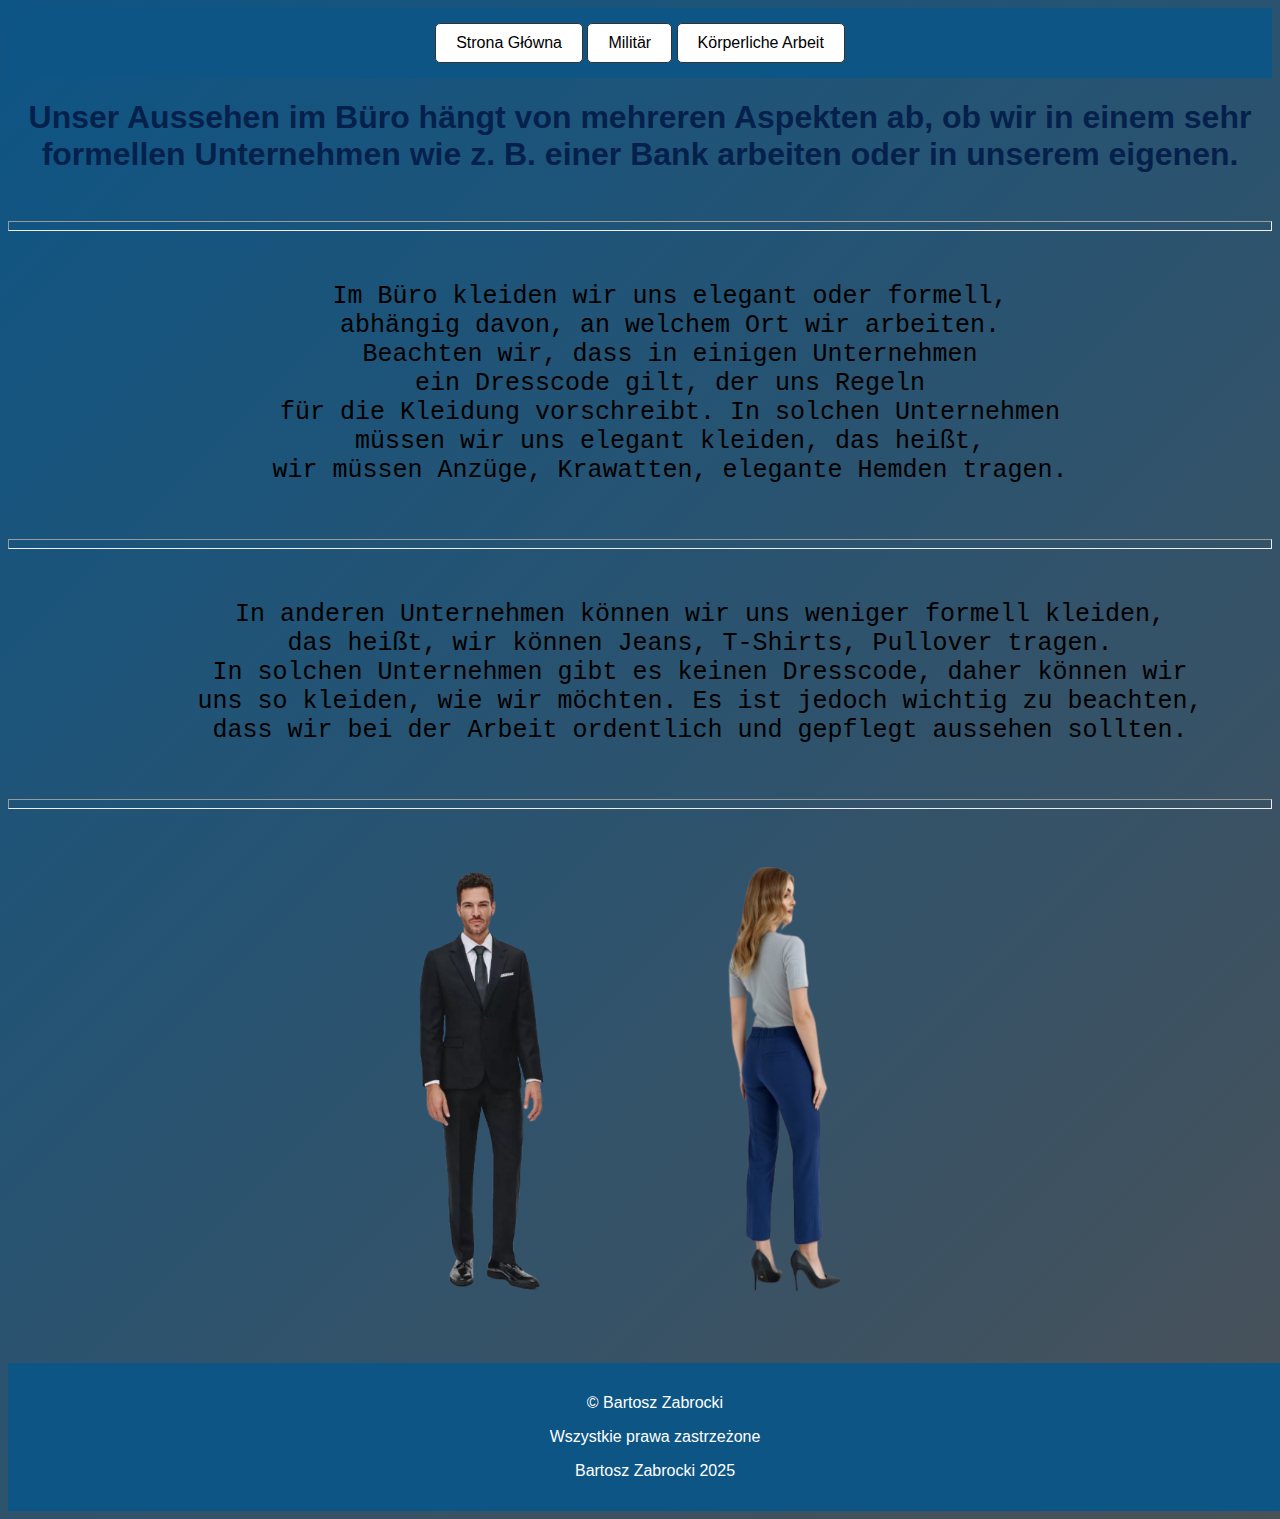
<file: buro.html>
<!DOCTYPE html>
<html lang="pl">
<head>
    <meta charset="UtF-8">
    <meta name="viewport" content="width=device-width, initial-scale=1.0">
    <title> Styl ubioru w biurze</title>
   <style>
    body {
            background: linear-gradient(135deg, #0d5585, #4a5158);
            color: white;
            font-family: 'Franklin Gothic Medium', 'Arial Narrow', Arial, sans-serif;
        }

    pre.prace {
        text-align: center;
        color: rgb(0, 0, 0);
        font-size: 25px;
    }
    pre.biuro {
        text-align: center;
        color: rgb(0, 0, 0);
        font-size: 25px;
    }

    header{
            top: 0;
            background-color: #0d5585;
            padding: 15px;
            text-align: center;
            font-family: 'Franklin Gothic Medium', 'Arial Narrow', Arial, sans-serif;
        }
    footer {
            background-color: #0d5585;
            padding: 15px;
            text-align: center;
            bottom: 0;
            width: 100%;
            font-family: 'Franklin Gothic Medium', 'Arial Narrow', Arial, sans-serif;
        }
 
    .button-container button {
            padding: 10px 20px;
            font-size: 16px;
            cursor: pointer;
            border: 1px solid #333;
            border-radius: 5px;
            background-color: #ffffff;
        }
   </style>
<script language="JavaScript">

    function Strona_glowna() {
        window.location.href = "index.html";
    }
    function Militar() {
        window.location.href = "militar.html";
    }
    function KorperlicheArbeit() {
       window.location.href = "podstrona3.html";
    }
    </script>

    <link rel="stylesheet" href="marynarka.css">
</head>
<body>
    <header> 
        <div class="button-container">
        <button onclick="Strona_glowna()">Strona Główna</button>
        <button onclick="Militar()">Militär</button>
        <button onclick="KorperlicheArbeit()">Körperliche Arbeit</button>
    </div> 
    </header>
    <!-- Bartosz Zabrocki -->

    <h1 style="color: rgb(5, 33, 75); text-align: center; "> Unser Aussehen im Büro hängt von mehreren Aspekten ab, ob wir in einem sehr formellen Unternehmen wie z. B. einer Bank arbeiten oder in unserem eigenen. </h1><br>

    <hr style="height: 8px;" ><br>

    <pre class="prace">
    Im Büro kleiden wir uns elegant oder formell,
    abhängig davon, an welchem Ort wir arbeiten.
    Beachten wir, dass in einigen Unternehmen
    ein Dresscode gilt, der uns Regeln
    für die Kleidung vorschreibt. In solchen Unternehmen
    müssen wir uns elegant kleiden, das heißt,
    wir müssen Anzüge, Krawatten, elegante Hemden tragen.
    </pre>
    
    <hr style="height: 8px;" ><br>

    <pre class="biuro">
        In anderen Unternehmen können wir uns weniger formell kleiden,
        das heißt, wir können Jeans, T-Shirts, Pullover tragen.
        In solchen Unternehmen gibt es keinen Dresscode, daher können wir
        uns so kleiden, wie wir möchten. Es ist jedoch wichtig zu beachten,
        dass wir bei der Arbeit ordentlich und gepflegt aussehen sollten.
    </pre>

    <hr style="height: 8px;" ><br>

    <div class="image-container">
        <img src="garniak-removebg-preview.png" alt="Miłego Dnia" width="300">
        <img src="strojbiuro-removebg-preview.png" alt="Miłego Dnia" width="300">
    </div><br>

    <footer>
        <p style="color: white;">&copy; Bartosz Zabrocki</p>
        <p style="color: white;">Wszystkie prawa zastrzeżone</p>
        <p style="color: white;">Bartosz Zabrocki 2025</p>
    </footer>
        
    
</body>
</html>
</file>
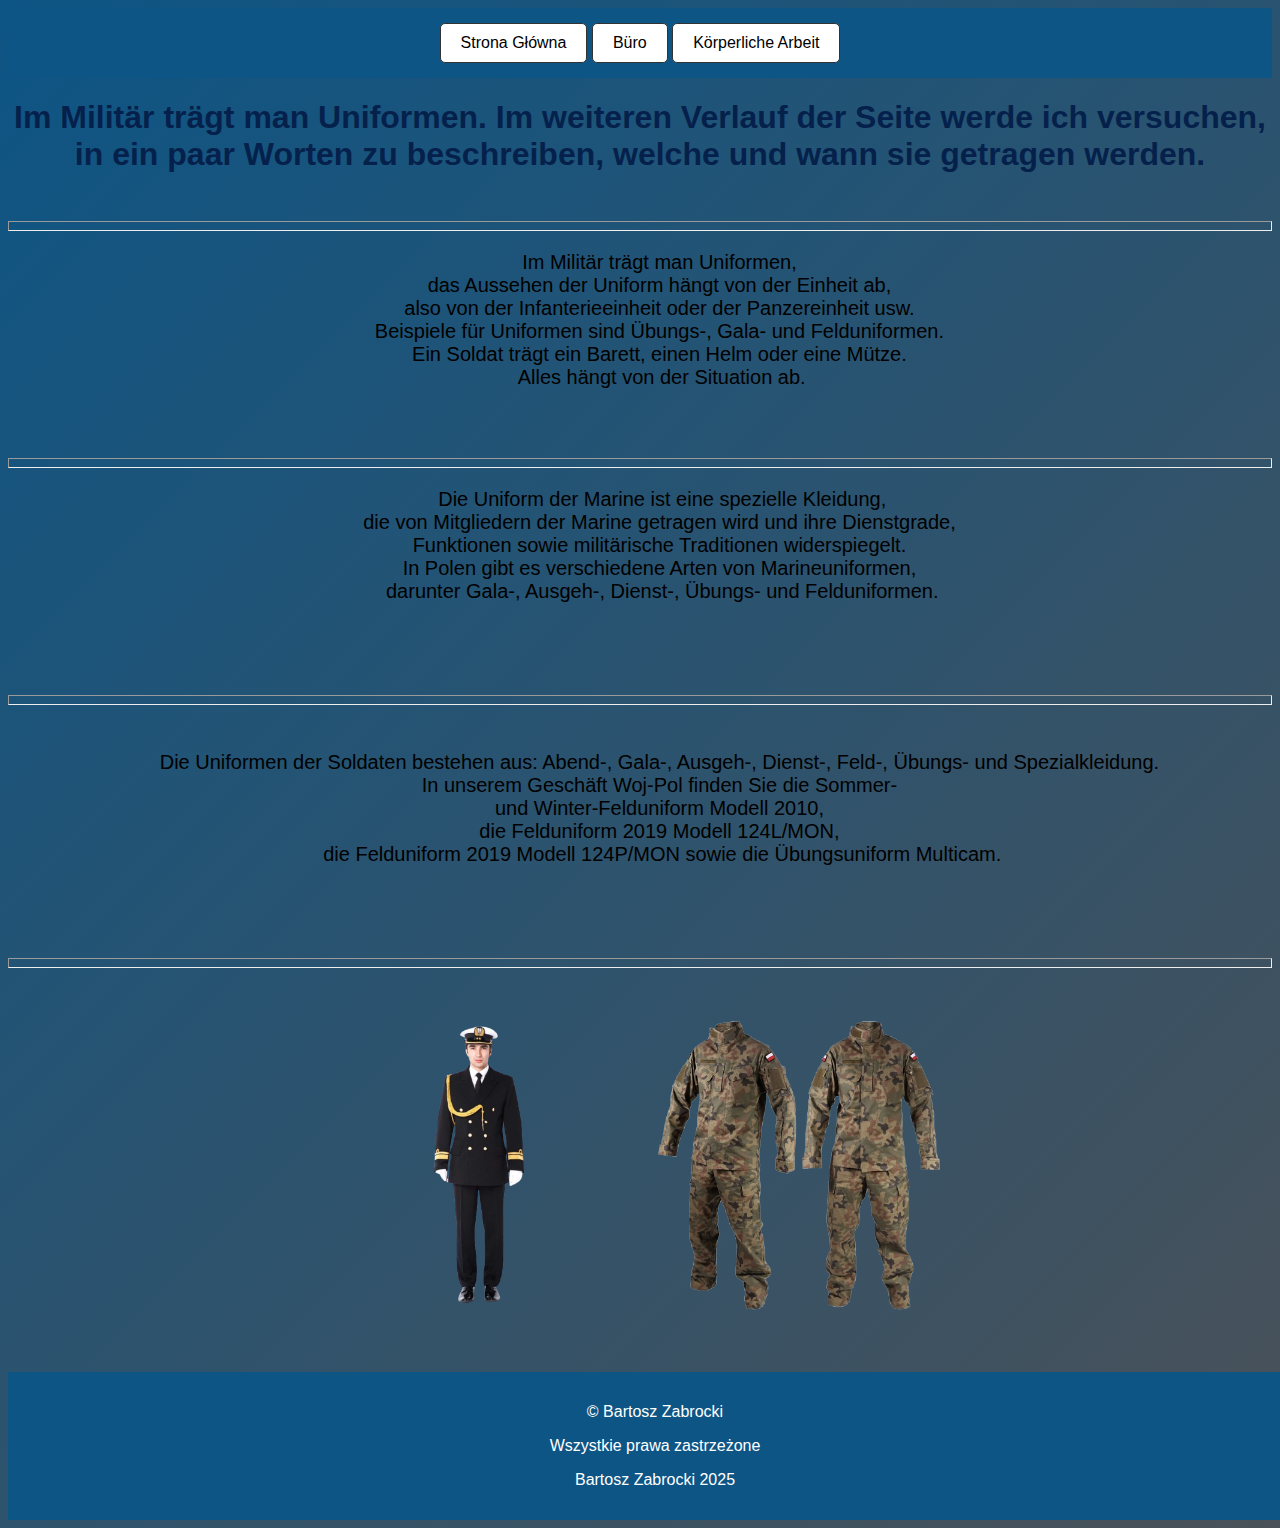
<file: militar.html>
<!DOCTYPE html>
<html lang="pl">
<head>
    <meta charset="UtF-8">
    <meta name="viewport" content="width=device-width, initial-scale=1.0">
    <title> Styl ubioru w wojsku </title>
   <style>

    body {
        background: linear-gradient(135deg, #0d5585, #4a5158);
        color: white;
        font-family: 'Franklin Gothic Medium', 'Arial Narrow', Arial, sans-serif;
    }

   
    pre.wojsko {
        text-align: center;
        color: rgb(0, 0, 0);
        font-size: 20px;
        font-family: 'Franklin Gothic Medium', 'Arial Narrow', Arial, sans-serif;
    }

    pre.marynarka {
        text-align: center;
        color: rgb(0, 0, 0);
        font-size: 20px;
        font-family: 'Franklin Gothic Medium', 'Arial Narrow', Arial, sans-serif;
    }

    pre.mundur {
        text-align: center;
        color: rgb(0, 0, 0);
        font-size: 20px;
        font-family: 'Franklin Gothic Medium', 'Arial Narrow', Arial, sans-serif;
    }

    header{
            top: 0;
            background-color: #0d5585;
            padding: 15px;
            text-align: center;
            font-family: 'Franklin Gothic Medium', 'Arial Narrow', Arial, sans-serif;
        }
    footer {
            background-color: #0d5585;
            padding: 15px;
            text-align: center;
            bottom: 0;
            width: 100%;
            font-family: 'Franklin Gothic Medium', 'Arial Narrow', Arial, sans-serif;
        }
    .button-container button {
            padding: 10px 20px;
            font-size: 16px;
            cursor: pointer;
            border: 1px solid #333;
            border-radius: 5px;
            background-color: #ffffff;
        }
   </style>
   
   <script language="JavaScript">

    function Strona_glowna() {
        window.location.href = "index.html";
    }
    function Biuro() {
        window.location.href = "buro.html";
    }
    function KorperlicheArbeit() {
       window.location.href = "podstrona3.html";
    }
    </script>

   <link rel="stylesheet" href="marynarka.css">

</head>
<body>
    <header> 
        <div class="button-container">
        <button onclick="Strona_glowna()">Strona Główna</button>
        <button onclick="Biuro()">Büro</button>
        <button onclick="KorperlicheArbeit()">Körperliche Arbeit</button>
    </div> 
    </header>
    <!-- Bartosz Zabrocki -->

    <h1 style="color: rgb(5, 33, 75); text-align: center;">Im Militär trägt man Uniformen. Im weiteren Verlauf der Seite werde ich versuchen, in ein paar Worten zu beschreiben, welche und wann sie getragen werden.</h1><br>

    <hr style="height: 8px;">

    <pre class="wojsko">
        Im Militär trägt man Uniformen, 
        das Aussehen der Uniform hängt von der Einheit ab, 
        also von der Infanterieeinheit oder der Panzereinheit usw. 
        Beispiele für Uniformen sind Übungs-, Gala- und Felduniformen. 
        Ein Soldat trägt ein Barett, einen Helm oder eine Mütze. 
        Alles hängt von der Situation ab.
    </pre><br>
    
    <hr style="height: 8px;">

    <pre class="marynarka">
        Die Uniform der Marine ist eine spezielle Kleidung,
        die von Mitgliedern der Marine getragen wird und ihre Dienstgrade, 
        Funktionen sowie militärische Traditionen widerspiegelt. 
        In Polen gibt es verschiedene Arten von Marineuniformen, 
        darunter Gala-, Ausgeh-, Dienst-, Übungs- und Felduniformen.

    </pre><br>

    <hr style="height: 8px;"><br>

    <pre class="mundur">
        Die Uniformen der Soldaten bestehen aus: Abend-, Gala-, Ausgeh-, Dienst-, Feld-, Übungs- und Spezialkleidung. 
        In unserem Geschäft Woj-Pol finden Sie die Sommer- 
        und Winter-Felduniform Modell 2010, 
        die Felduniform 2019 Modell 124L/MON, 
        die Felduniform 2019 Modell 124P/MON sowie die Übungsuniform Multicam.
    
        </pre><br>
    
    
    <hr style="height: 8px;"><br>

    <div class="image-container">
        <img src="marynarkawojenna-removebg-preview.png" alt="Miłego Dnia" width="300">
        <img src="mundur-removebg-preview.png" alt="Miłego Dnia" width="300">
    </div><br>





        
    <footer>
        <p style="color: white;">&copy; Bartosz Zabrocki</p>
        <p style="color: white;">Wszystkie prawa zastrzeżone</p>
        <p style="color: white;">Bartosz Zabrocki 2025</p>
    </footer>

</body>
</html>
</file>
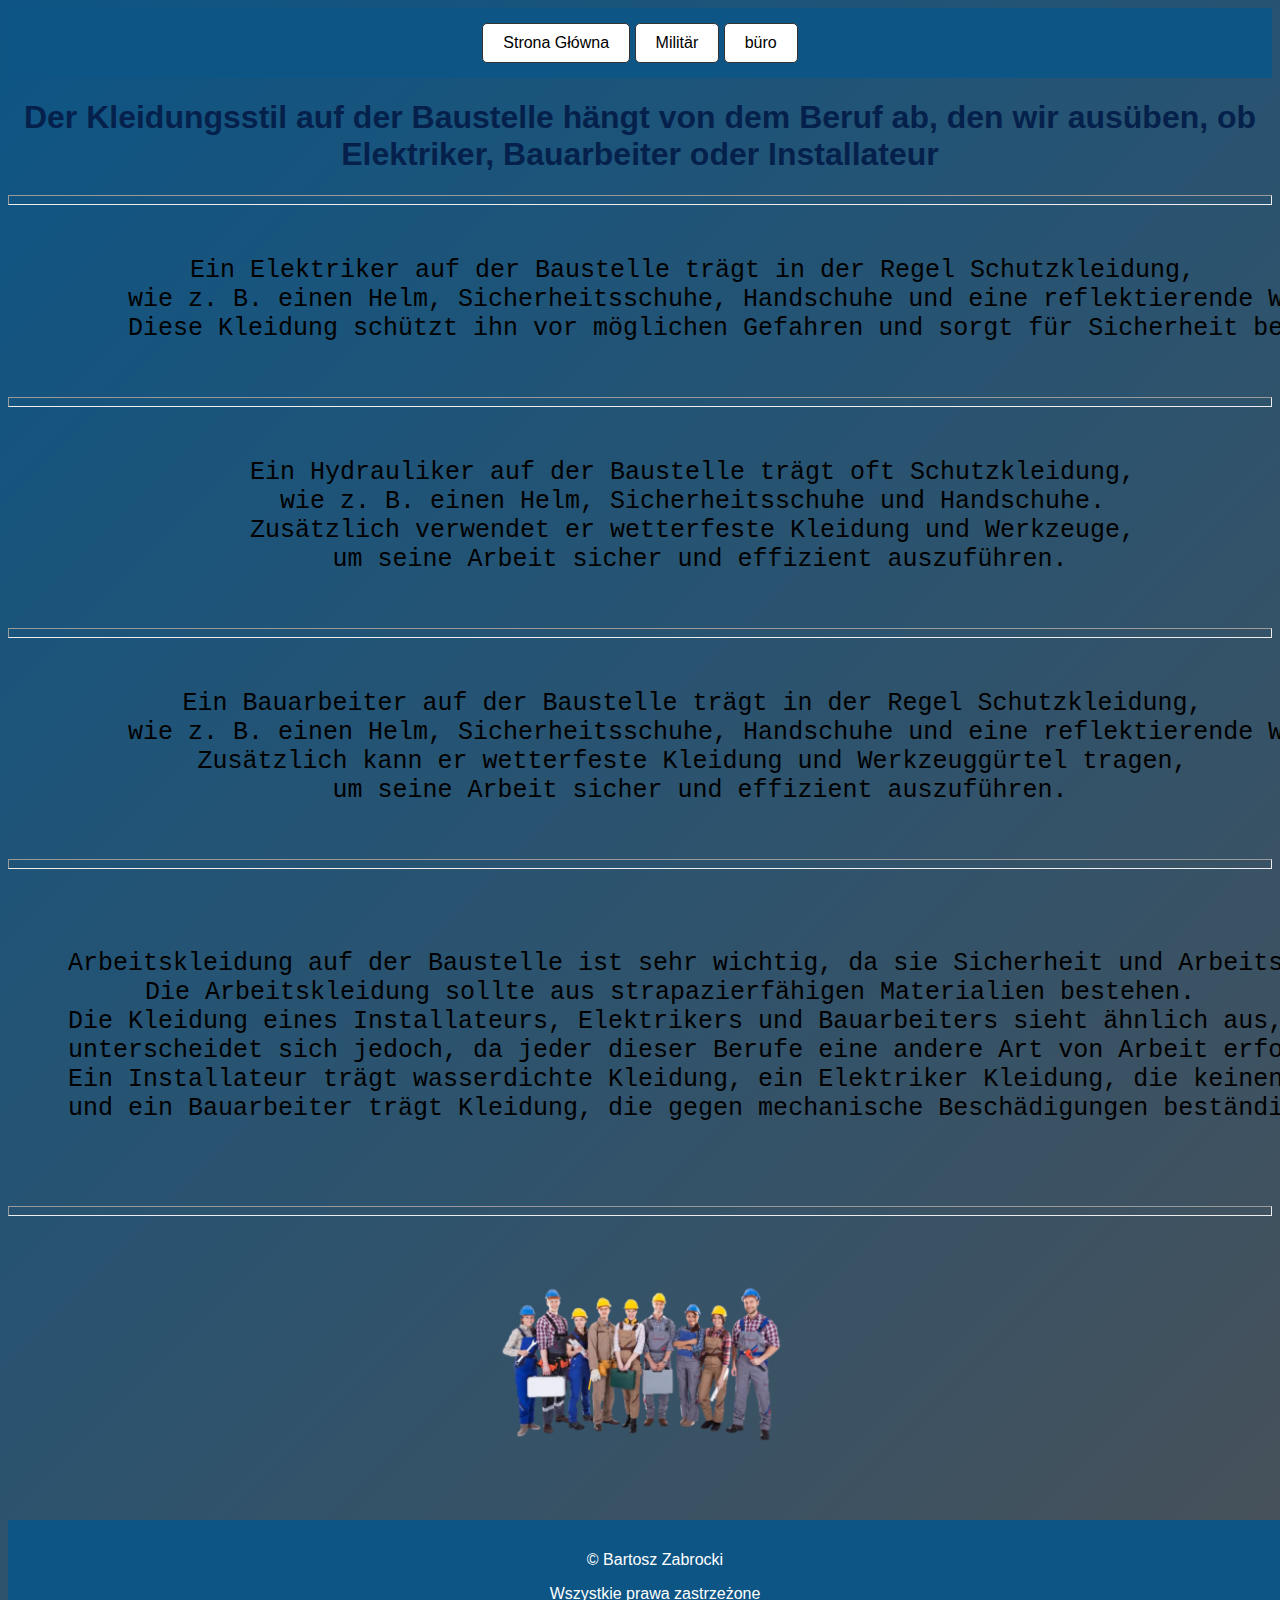
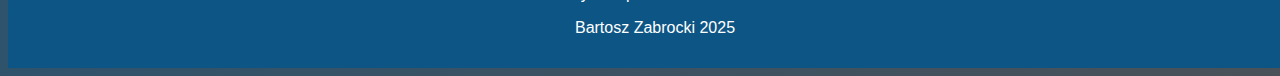
<file: podstrona3.html>
<!DOCTYPE html>
<html lang="pl">
<head>
    <meta charset="UtF-8">
    <meta name="viewport" content="width=device-width, initial-scale=1.0">
    <title> Styl ubioru na budowie</title>
   <style>
    body {
            background: linear-gradient(135deg, #0d5585, #4a5158);
            color: white;
            font-family: 'Franklin Gothic Medium', 'Arial Narrow', Arial, sans-serif;
        }

    pre.elektryk {
        text-align: center;
        color: rgb(0, 0, 0);
        font-size: 25px;
    }
    pre.budowa {
        text-align: center;
        color: rgb(0, 0, 0);
        font-size: 25px;
    }
    pre.hydraulik {
        text-align: center;
        color: rgb(0, 0, 0);
        font-size: 25px;
    }

    pre.info {
        text-align: center;
        color: rgb(0, 0, 0);
        font-size: 25px;
    }


    header{
            top: 0;
            background-color: #0d5585;
            padding: 15px;
            text-align: center;
            font-family: 'Franklin Gothic Medium', 'Arial Narrow', Arial, sans-serif;
        }
    footer {
            background-color: #0d5585;
            padding: 15px;
            text-align: center;
            bottom: 0;
            width: 100%;
            font-family: 'Franklin Gothic Medium', 'Arial Narrow', Arial, sans-serif;
        }
 
    .button-container button {
            padding: 10px 20px;
            font-size: 16px;
            cursor: pointer;
            border: 1px solid #333;
            border-radius: 5px;
            background-color: #ffffff;
        }
   </style>
<script language="JavaScript">

    function Strona_glowna() {
        window.location.href = "index.html";
    }
    function Militar() {
        window.location.href = "militar.html";
    }
    function biuro() {
       window.location.href = "buro.html";
    }
    </script>

    <link rel="stylesheet" href="marynarka.css">
</head>
<body>
    <header> 
        <div class="button-container">
        <button onclick="Strona_glowna()">Strona Główna</button>
        <button onclick="Militar()">Militär</button>
        <button onclick="biuro()">büro</button>
    </div> 
    </header>
    <!-- Bartosz Zabrocki -->

    <h1 style="color: rgb(5, 33, 75); text-align: center; ">Der Kleidungsstil auf der Baustelle hängt von dem Beruf ab, den wir ausüben, ob Elektriker, Bauarbeiter oder Installateur</h1>
    <hr style="height: 8px;" ><br>

    <pre class="elektryk">
        Ein Elektriker auf der Baustelle trägt in der Regel Schutzkleidung, 
        wie z. B. einen Helm, Sicherheitsschuhe, Handschuhe und eine reflektierende Weste. 
        Diese Kleidung schützt ihn vor möglichen Gefahren und sorgt für Sicherheit bei der Arbeit.
    </pre>
    
    <hr style="height: 8px;" ><br>

    <pre class="hydraulik">
        Ein Hydrauliker auf der Baustelle trägt oft Schutzkleidung, 
        wie z. B. einen Helm, Sicherheitsschuhe und Handschuhe. 
        Zusätzlich verwendet er wetterfeste Kleidung und Werkzeuge, 
        um seine Arbeit sicher und effizient auszuführen.
    </pre>

    <hr style="height: 8px;" ><br>

    <pre class="budowa">
        Ein Bauarbeiter auf der Baustelle trägt in der Regel Schutzkleidung, 
        wie z. B. einen Helm, Sicherheitsschuhe, Handschuhe und eine reflektierende Weste. 
        Zusätzlich kann er wetterfeste Kleidung und Werkzeuggürtel tragen, 
        um seine Arbeit sicher und effizient auszuführen.
    </pre>

    <hr style="height: 8px;" ><br>

    <pre class="info">

    Arbeitskleidung auf der Baustelle ist sehr wichtig, da sie Sicherheit und Arbeitskomfort gewährleistet.
    Die Arbeitskleidung sollte aus strapazierfähigen Materialien bestehen.
    Die Kleidung eines Installateurs, Elektrikers und Bauarbeiters sieht ähnlich aus,
    unterscheidet sich jedoch, da jeder dieser Berufe eine andere Art von Arbeit erfordert.
    Ein Installateur trägt wasserdichte Kleidung, ein Elektriker Kleidung, die keinen Strom leitet,
    und ein Bauarbeiter trägt Kleidung, die gegen mechanische Beschädigungen beständig ist.

    </pre>

    <hr style="height: 8px;" ><br>

    <div class="image-container">
        <img src="budowa-removebg-preview.png" alt="Miłego Dnia" width="300">
    </div><br>

    <footer>
        <p style="color: white;">&copy; Bartosz Zabrocki</p>
        <p style="color: white;">Wszystkie prawa zastrzeżone</p>
        <p style="color: white;">Bartosz Zabrocki 2025</p>
    </footer>
        
    
</body>
</html>
</file>
<file: marynarka.css>
.text-container {
    margin-bottom: 40px;
}

.image-container {
    display: flex;
    justify-content: center;
    align-items: center;
    margin: 20px 0;
    position: relative;
    bottom: 0;
    width: 100%;
    padding-bottom: 20px;
}

.image-container img {
    margin: 0 10px;
    max-width: 100%;
    height: auto;
}
</file>
